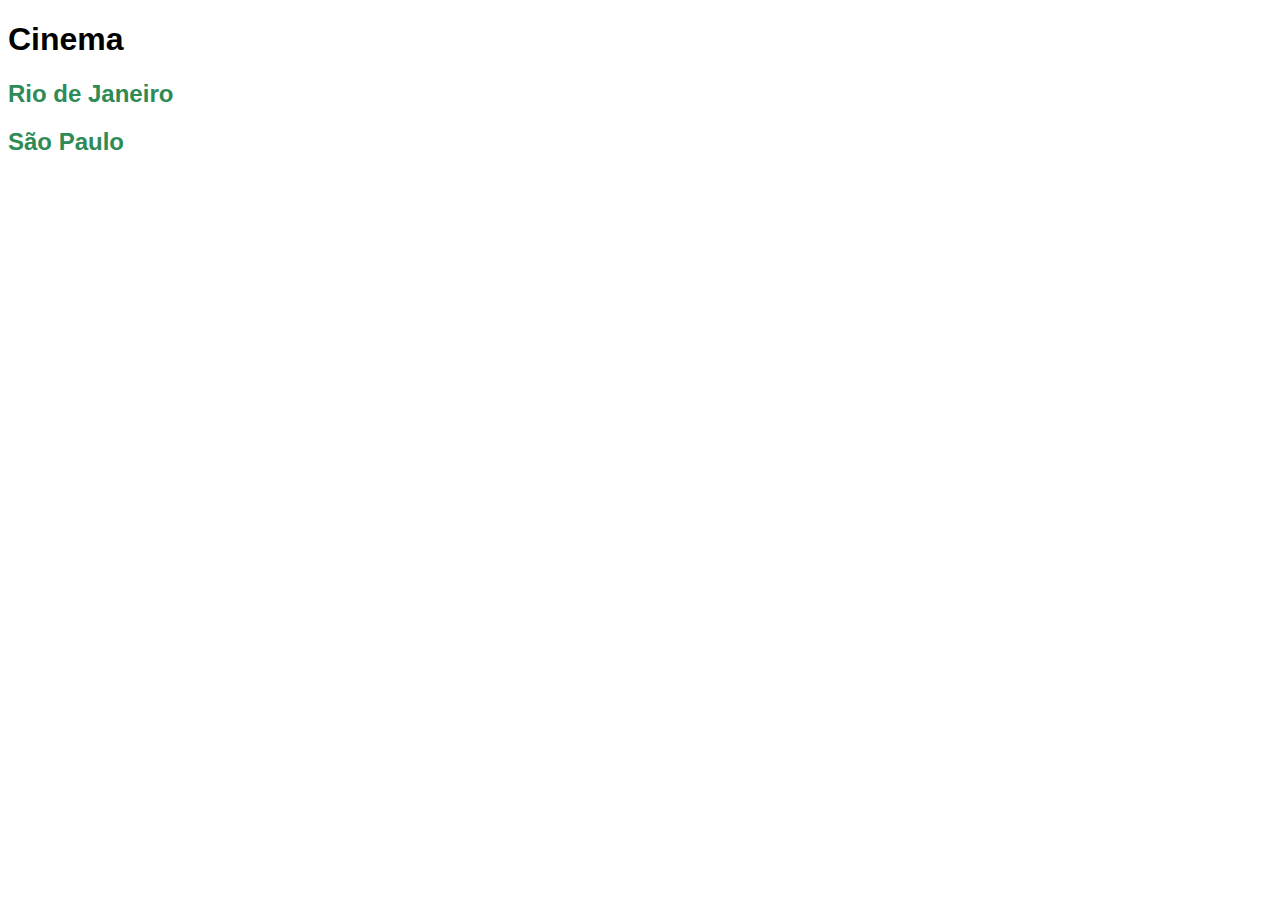
<file: cinema/index.html>
<!DOCTYPE html>
<html>


<head>
  <meta charset="UTF-8">
  <title>Cinema</title>
  <link rel="stylesheet" href="css/style.css">
</head>

<body>
  <h1>Cinema</h1>
  <h2><a href="estados/rj.html">Rio de Janeiro</a></h2>
  <h2><a href="estados/sp.html">São Paulo</a></h2>
</body>

</html>
</file>
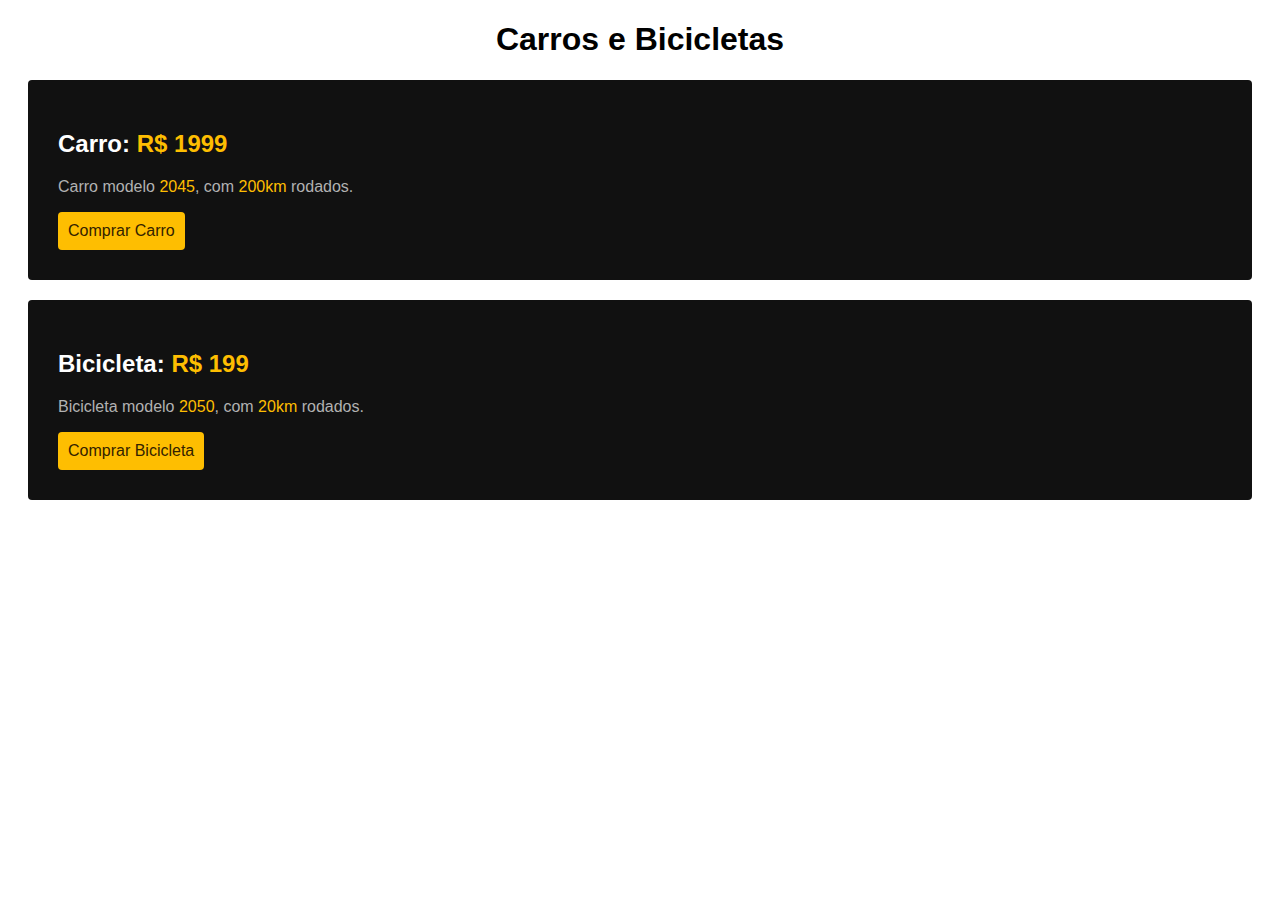
<file: exercicio-display/teste.html>
<!DOCTYPE html>
<html lang="en">

<head>
    <meta charset="UTF-8">
    <title>Carros e Bicicletas</title>
    <link rel="stylesheet" href="/exercicio-display/css/style.css">
</head>

<body>
    <h1>Carros e Bicicletas</h1>
    <div class="item">
        <h2>Carro: <span>R$ 1999</span></h2>
        <p>Carro modelo <span>2045</span>, com <span>200km</span> rodados.</p>
        <a href="/">Comprar Carro</a>

    </div>
    <div class="item">
        <h2>Bicicleta: <span>R$ 199</span></h2>
        <p>Bicicleta modelo <span>2050</span>, com <span>20km</span> rodados.</p>
        <a href="/">Comprar Bicicleta</a>
    </div>
</body>

</html>
</file>
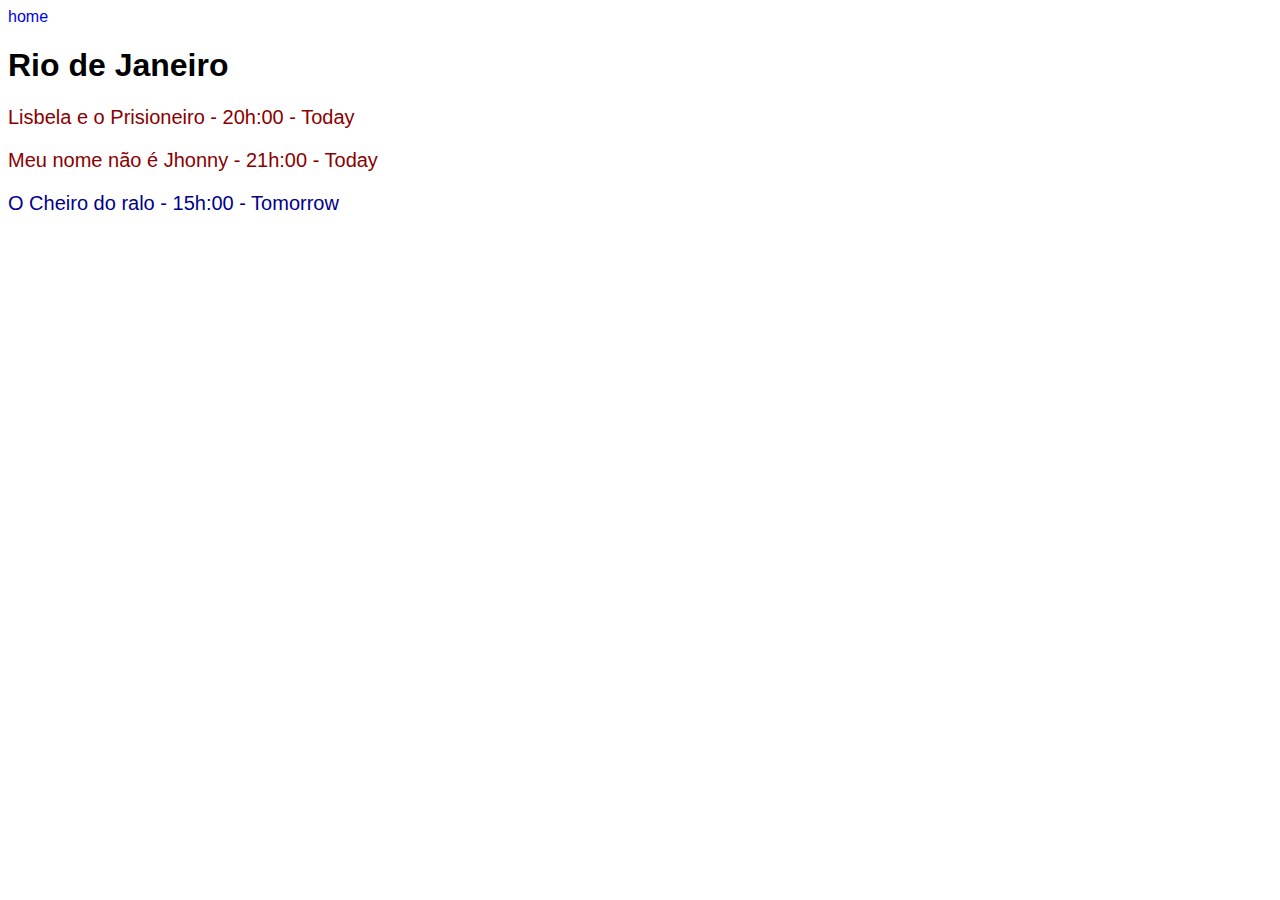
<file: cinema/estados/rj.html>
<!DOCTYPE html>
<html>

<head>
  <meta charset="UTF-8">
  <title>Cinema</title>
  <link rel="stylesheet" href="../css/style.css">
</head>

<body>
  <a href="../index.html">home</a>
  <h1>Rio de Janeiro</h1>
  <p class="today">Lisbela e o Prisioneiro - 20h:00 - Today</p>
  <p class="today">Meu nome não é Jhonny - 21h:00 - Today</p>
  <p class="tomorrow">O Cheiro do ralo - 15h:00 - Tomorrow</p>
</body>

</html>
</file>
<file: cinema/css/style.css>
.today {
  color: darkred;
}

.tomorrow {
  color: darkblue;
}

a {
  text-decoration: none;
}

h2 a {
  color: seagreen;
}

p {
  font-size: 20px;
}

body {
  font-family: Arial;
}
</file>
<file: exercicio-display/css/style.css>
body {
  font-family: Arial;
}
h1 {
  text-align: center;
}

.item {
  background: #111111;
  color: #ffffff;
  padding: 30px;
  margin: 20px;
  border-radius: 4px;
}

span {
  color: #febe01;
}

p {
  color: #b2b2b2;
}

a {
  display: inline-block;
  background: #febe01;
  color: #332200;
  padding: 10px;
  border-radius: 4px;
  text-decoration: none;
}
</file>
